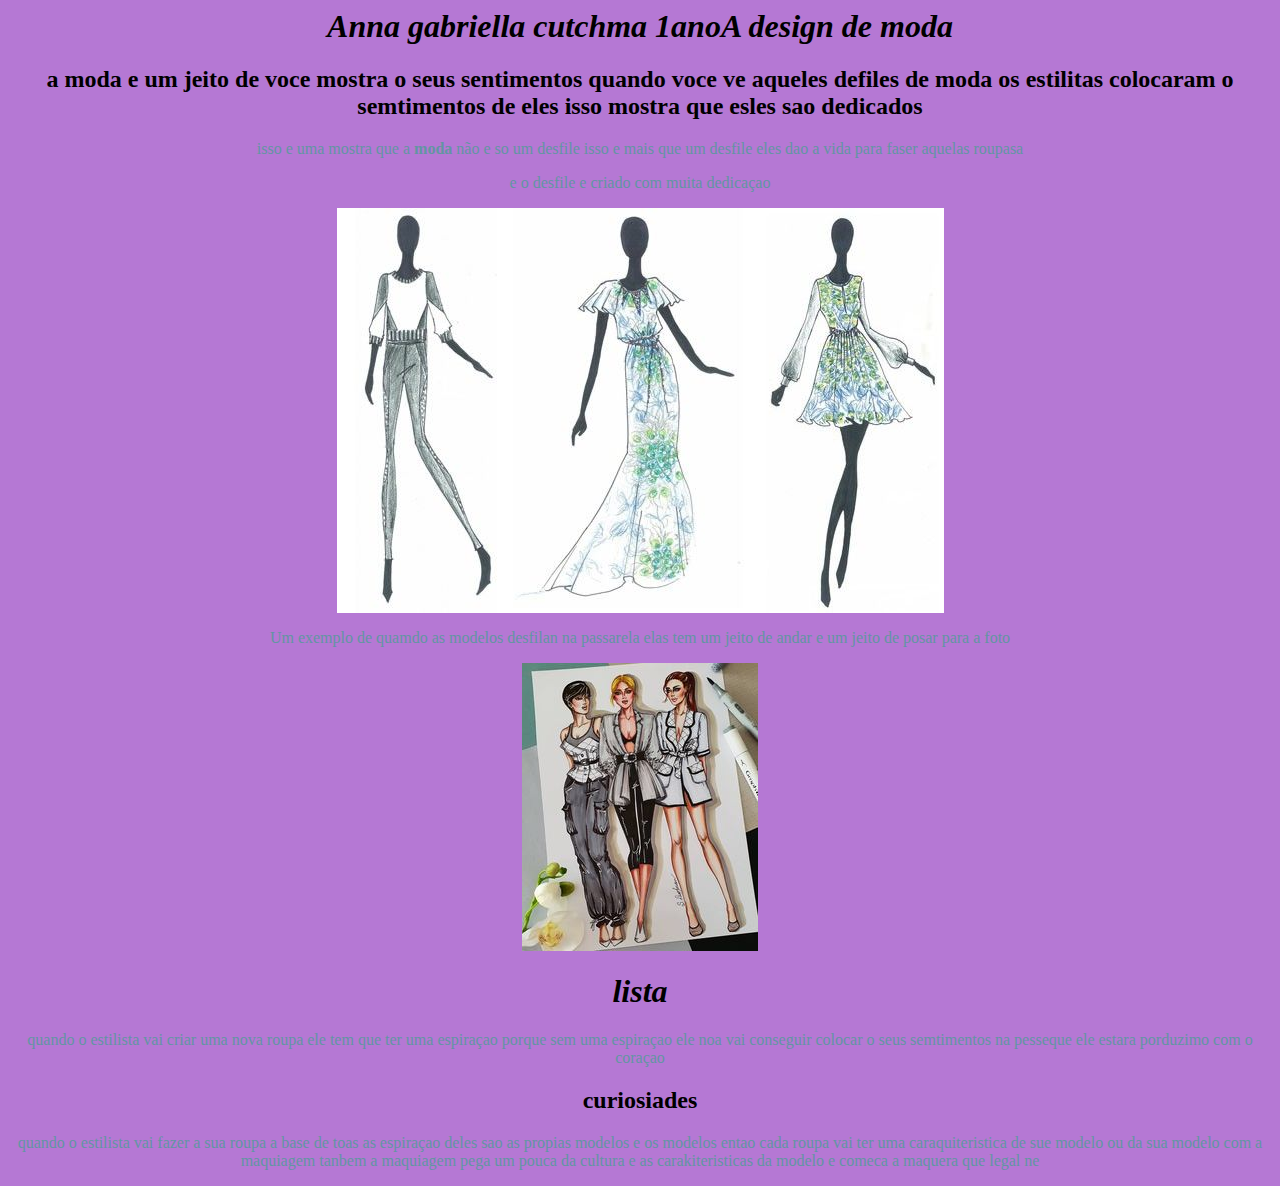
<file: index.html>
<html lang="en">
<head>
    <meta charset="UTF-8">
    <meta name="viewport" content="width=device-width, initial-scale=1.0">
    <title>Document</title>
    <link rel="stylesheet" href="style.css" />
</head>
<body>
<h1>Anna gabriella cutchma 1anoA  design de moda</h1> <h2>a moda e um jeito de voce mostra o seus sentimentos  quando voce ve aqueles defiles de moda os estilitas colocaram o semtimentos de eles isso mostra que esles sao dedicados</h2>
<p>isso e uma mostra que a <strong> moda </strong> não e so um desfile isso e mais que um desfile  eles dao a vida para faser aquelas roupasa </p>
<p> e o desfile e criado com muita dedicaçao</p>
 <img src="curso-design-de-moda-croquis.jpg">
<p>Um exemplo de quamdo as modelos desfilan na passarela elas tem um jeito de andar e um jeito de posar para a foto </p>
 <img src="6636e97f372c0cad8ffd02eb1ffdb5b1.jpg">
<h1>lista</h1>
<p> quando o estilista vai criar uma nova roupa ele tem que ter uma espiraçao porque sem uma espiraçao ele noa vai conseguir colocar o seus semtimentos na pesseque ele estara porduzimo com o coraçao </p>
<h2> curiosiades</h2>
<p> quando o estilista vai fazer a sua roupa  a base de toas as espiraçao deles sao as propias modelos e os modelos entao cada roupa vai ter uma caraquiteristica de sue modelo ou da sua modelo com a maquiagem tanbem a maquiagem pega um pouca da cultura e as carakiteristicas da modelo e comeca a maquera que legal ne </p>
</body>
</html>
</file>
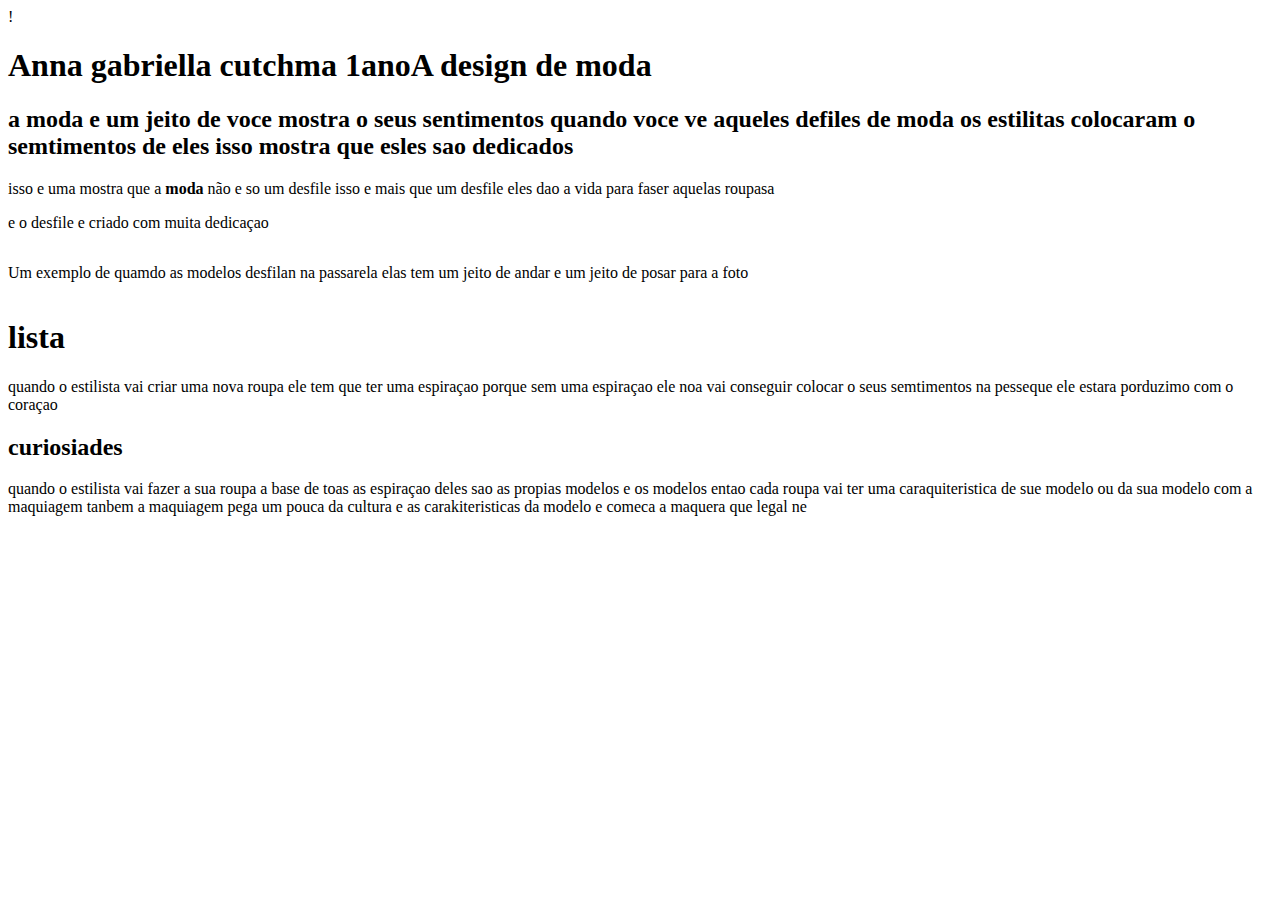
<file: idex.html>
!
<html lang="en">
<head>
    <meta charset="UTF-8">
    <meta name="viewport" content="width=device-width, initial-scale=1.0">
    <title>Document</title>
</head>
<body>
<h1>Anna gabriella cutchma 1anoA  design de moda</h1> <h2>a moda e um jeito de voce mostra o seus sentimentos  quando voce ve aqueles defiles de moda os estilitas colocaram o semtimentos de eles isso mostra que esles sao dedicados</h2>
<p>isso e uma mostra que a <strong> moda </strong> não e so um desfile isso e mais que um desfile  eles dao a vida para faser aquelas roupasa </p>
<p> e o desfile e criado com muita dedicaçao</p>
 <img scr= "curso-design-de-moda-croquis.jpg">
<p>Um exemplo de quamdo as modelos desfilan na passarela elas tem um jeito de andar e um jeito de posar para a foto </p>
 <img scr="6636e97f372c0cad8ffd02eb1ffdb5b1.jpg">
<h1>lista</h1>
<p> quando o estilista vai criar uma nova roupa ele tem que ter uma espiraçao porque sem uma espiraçao ele noa vai conseguir colocar o seus semtimentos na pesseque ele estara porduzimo com o coraçao </p>
<h2> curiosiades</h2>
<p> quando o estilista vai fazer a sua roupa  a base de toas as espiraçao deles sao as propias modelos e os modelos entao cada roupa vai ter uma caraquiteristica de sue modelo ou da sua modelo com a maquiagem tanbem a maquiagem pega um pouca da cultura e as carakiteristicas da modelo e comeca a maquera que legal ne </p>
</body>
</html>
</file>
<file: style.css>
body {
 background-color: rgb(181, 120, 212);
 text-align: center;
}

p {
     color: rgb(98, 149,162);
} 


h1 {
     font-style: italic;
}


.unicornio { 
   font-size:  28
</file>
